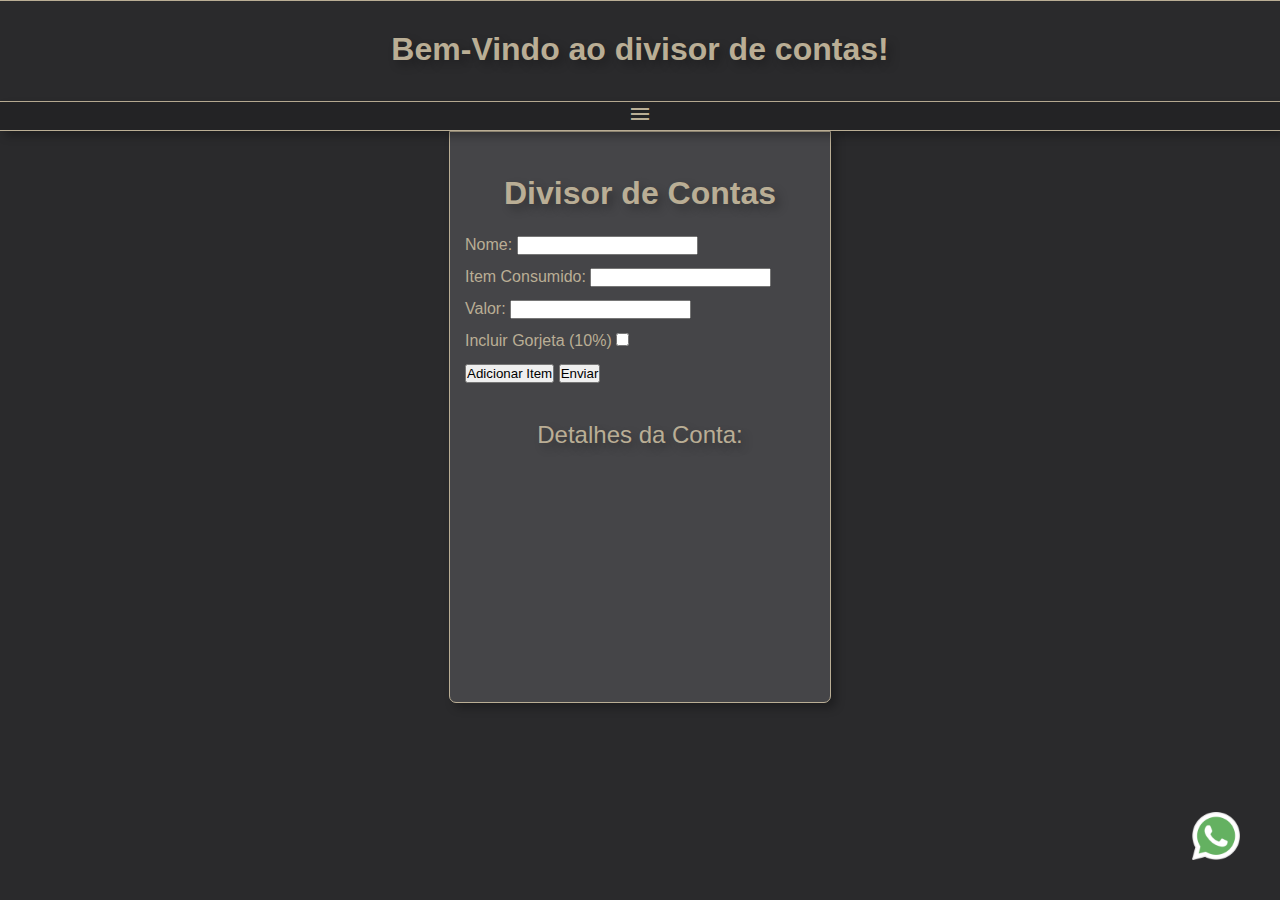
<file: index.html>
<!DOCTYPE html>
<html lang="pt-br">
<head>
    <meta charset="UTF-8">
    <meta http-equiv="X-UA-Compatible" content="IE=edge">
    <meta name="viewport" content="width=device-width, initial-scale=1.0">
    <link rel="stylesheet" href="style/style.css">
    <link rel="stylesheet" href="https://fonts.googleapis.com/css2?family=Material+Symbols+Outlined:opsz,wght,FILL,GRAD@48,400,0,0" />
    <title>Divisor de Contas</title>
</head>
<body>
    <header>
        <h1>
            Bem-Vindo ao divisor de contas!
        </h1>
    </header>

    <!-- Menu para navegar entre as páginas -->
    <nav class="menu">
        <div class="menu_button" onclick="abrir_menu()">
            <span class="material-symbols-outlined" id="munu-button">
                menu
            </span>
        </div>
        <ul class="menu_option" id="menu-options">
            <li class="link"><a href="index.html" target="_self" class="link1">Divisor de contas</a></li>
            <li class="link"><a href="jogo-da-vida.html" class="link1">Jogo da Vida</a></li>
            <li class="link"><a href="conversor.html" class="link1">conversor de números</a></li>
        </ul>
    </nav>
    <main>
        <!-- Espaço onde ficará o divisor de contas -->
        <div id="box">
            <h1>
                Divisor de Contas
            </h1>
            <form id="bill-form">
                <label for="name">Nome:</label>
                <input type="text" id="name">
                <br>
                <label for="item">Item Consumido:</label>
                <input type="text" id="item" required>
                <br>
                <label for="value">Valor:</label>
                <input type="number" id="value" required>
                <br>
                <label for="tip">Incluir Gorjeta (10%)</label>
                <input type="checkbox" id="tip">
                <br>
                <button type="button" id="add-item">Adicionar Item</button>
                <button type="submit" id="submit-form">Enviar</button>
            </form>
            <div id="bill-details">
                <h2>Detalhes da Conta:</h2>
                <ul id="bill-list"></ul>
            </div>
        </div>

     <!-- link para WhatsApp -->
        <div>
            <a href="https://wa.me/5519997777441" target="_blank"><img src="imagens/wppico.png" alt="WPP" id="wpp"></a> 
        </div>
    </main>
    <script src="js/divisor.js"></script>
    <script src="js/menu.js"></script>
</body>
</html>
</file>
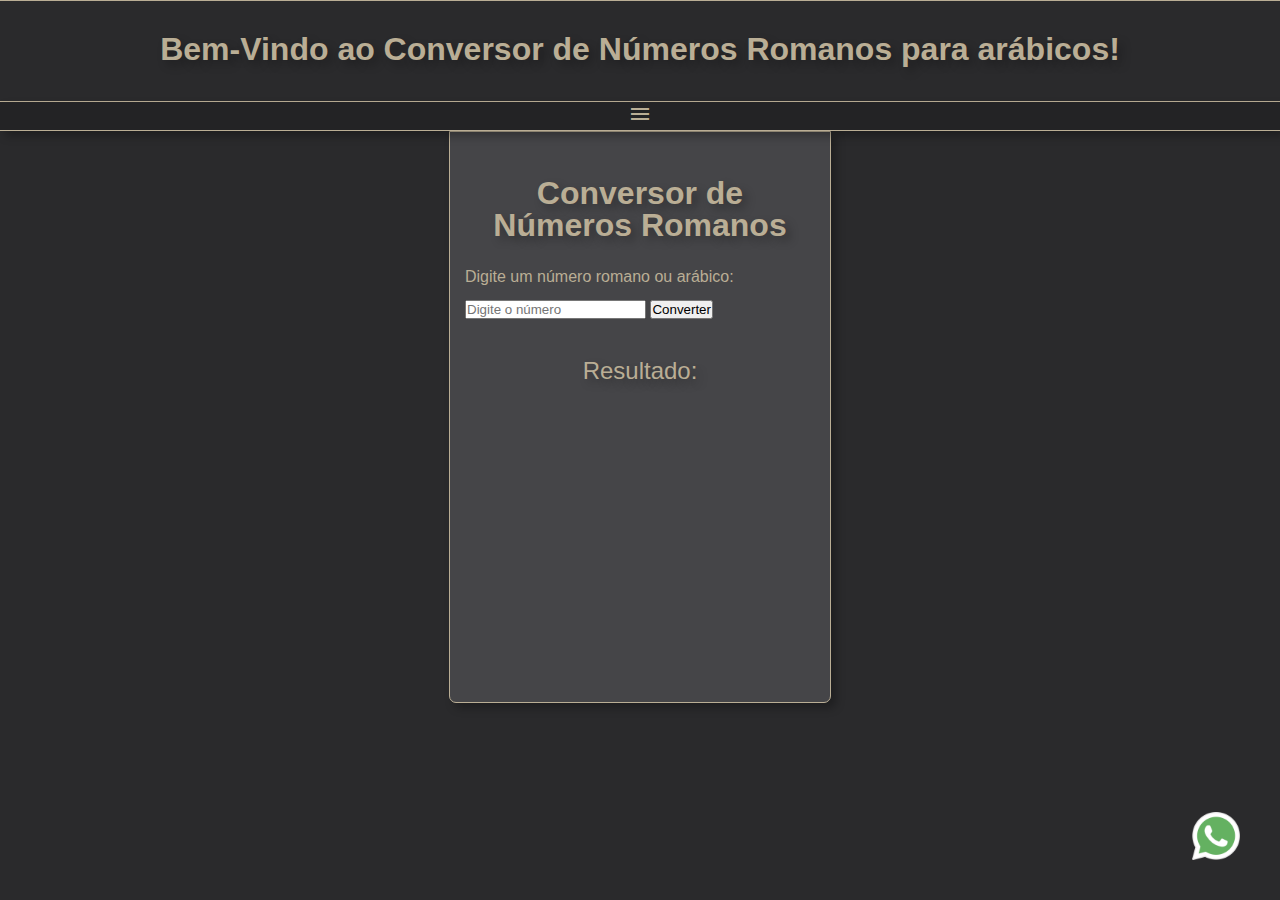
<file: conversor.html>
<!DOCTYPE html>
<html lang="pt-br">
<head>
    <meta charset="UTF-8">
    <meta http-equiv="X-UA-Compatible" content="IE=edge">
    <meta name="viewport" content="width=device-width, initial-scale=1.0">
    <link rel="stylesheet" href="style/style.css">
    <link rel="stylesheet" href="https://fonts.googleapis.com/css2?family=Material+Symbols+Outlined:opsz,wght,FILL,GRAD@48,400,0,0" />
    <title>Conversor número Romano para Arábico</title>
</head>
<body>
    <header>
        <h1>
            Bem-Vindo ao Conversor de Números Romanos para arábicos!
        </h1>
    </header>

    <!-- Menu para navegar entre as páginas -->
    <nav class="menu">
        <div class="menu_button" onclick="abrir_menu()">
            <span class="material-symbols-outlined" id="munu-button">
                menu
            </span>
        </div>
        <ul class="menu_option" id="menu-options">
            <li class="link"><a href="index.html" target="_self" class="link1">Divisor de contas</a></li>
            <li class="link"><a href="jogo-da-vida.html" class="link1">Jogo da Vida</a></li>
            <li class="link"><a href="conversor.html" class="link1">conversor de números</a></li>
        </ul>
    </nav>
    <main>
        <!-- Espaço onde ficará o conversor -->
        <div id="box">
            <h1>
                Conversor de Números Romanos
            </h1>
            <label for="input">Digite um número romano ou arábico:</label>
            <input type="text" id="input" placeholder="Digite o número" />
            <button onclick="converter()">Converter</button>
            <h2>
                Resultado:
            </h2>
            <div id="resultado"></div>
        </div>

     <!-- link para WhatsApp -->
        <div>
            <a href="https://wa.me/5519997777441" target="_blank"><img src="imagens/wppico.png" alt="WPP" id="wpp"></a> 
        </div>
    </main>
    <script src="js/conversor.js"></script>
    <script src="js/menu.js"></script>
</body>
</html>
</file>
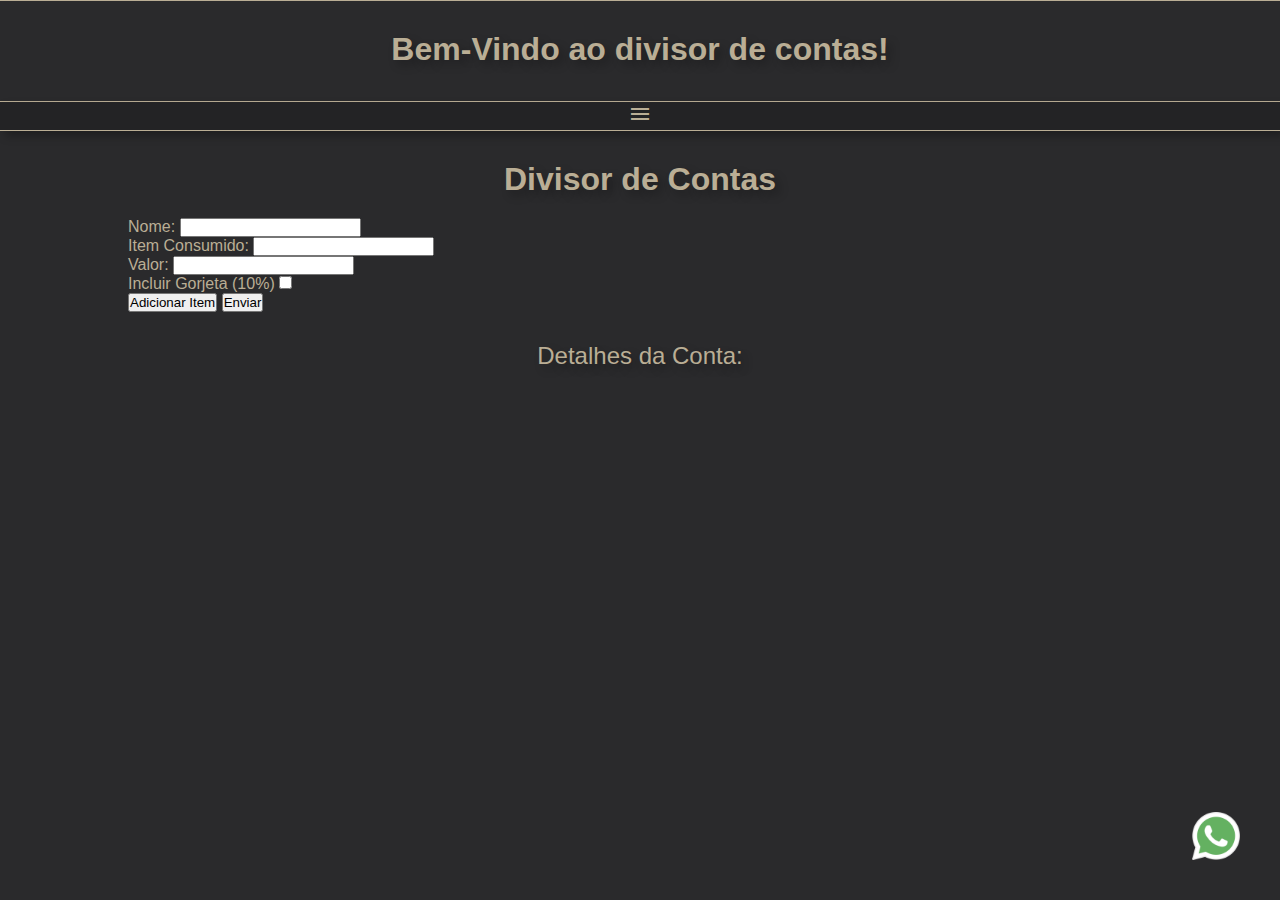
<file: divisor.html>
<!DOCTYPE html>
<html lang="pt-br">
<head>
    <meta charset="UTF-8">
    <meta http-equiv="X-UA-Compatible" content="IE=edge">
    <meta name="viewport" content="width=device-width, initial-scale=1.0">
    <link rel="stylesheet" href="style/style.css">
    <link rel="stylesheet" href="https://fonts.googleapis.com/css2?family=Material+Symbols+Outlined:opsz,wght,FILL,GRAD@48,400,0,0" />
    <title>Divisor de Contas</title>
</head>
<body>
    <header>
        <h1>
            Bem-Vindo ao divisor de contas!
        </h1>
    </header>

    <!-- Menu para navegar entre as páginas -->
    <nav class="menu">
        <div class="menu_button" onclick="abrir_menu()">
            <span class="material-symbols-outlined" id="munu-button">
                menu
            </span>
        </div>
        <ul class="menu_option" id="menu-options">
            <li class="link"><a href="divisor.html" target="_self" class="link1">Divisor de contas</a></li>
            <li class="link"><a href="#" class="link1">Jogo da Vida</a></li>
            <li class="link"><a href="#" class="link1">conversor de números</a></li>
        </ul>
    </nav>
    <main>
        <!-- Espaço onde ficará o divisor de contas -->
        <div id="divisor">
            <h1>
                Divisor de Contas
            </h1>
            <form id="bill-form">
                <label for="name">Nome:</label>
                <input type="text" id="name">
                <br>
                <label for="item">Item Consumido:</label>
                <input type="text" id="item" required>
                <br>
                <label for="value">Valor:</label>
                <input type="number" id="value" required>
                <br>
                <label for="tip">Incluir Gorjeta (10%)</label>
                <input type="checkbox" id="tip">
                <br>
                <button type="button" id="add-item">Adicionar Item</button>
                <button type="submit" id="submit-form">Enviar</button>
            </form>
            <div id="bill-details">
                <h2>Detalhes da Conta:</h2>
                <ul id="bill-list"></ul>
            </div>
        </div>

     <!-- link para WhatsApp -->
        <div>
            <a href="https://wa.me/5519997777441" target="_blank"><img src="imagens/wppico.png" alt="WPP" id="wpp"></a> 
        </div>
    </main>
    <script src="js/divisor.js"></script>
    <script src="js/menu.js"></script>
</body>
</html>
</file>
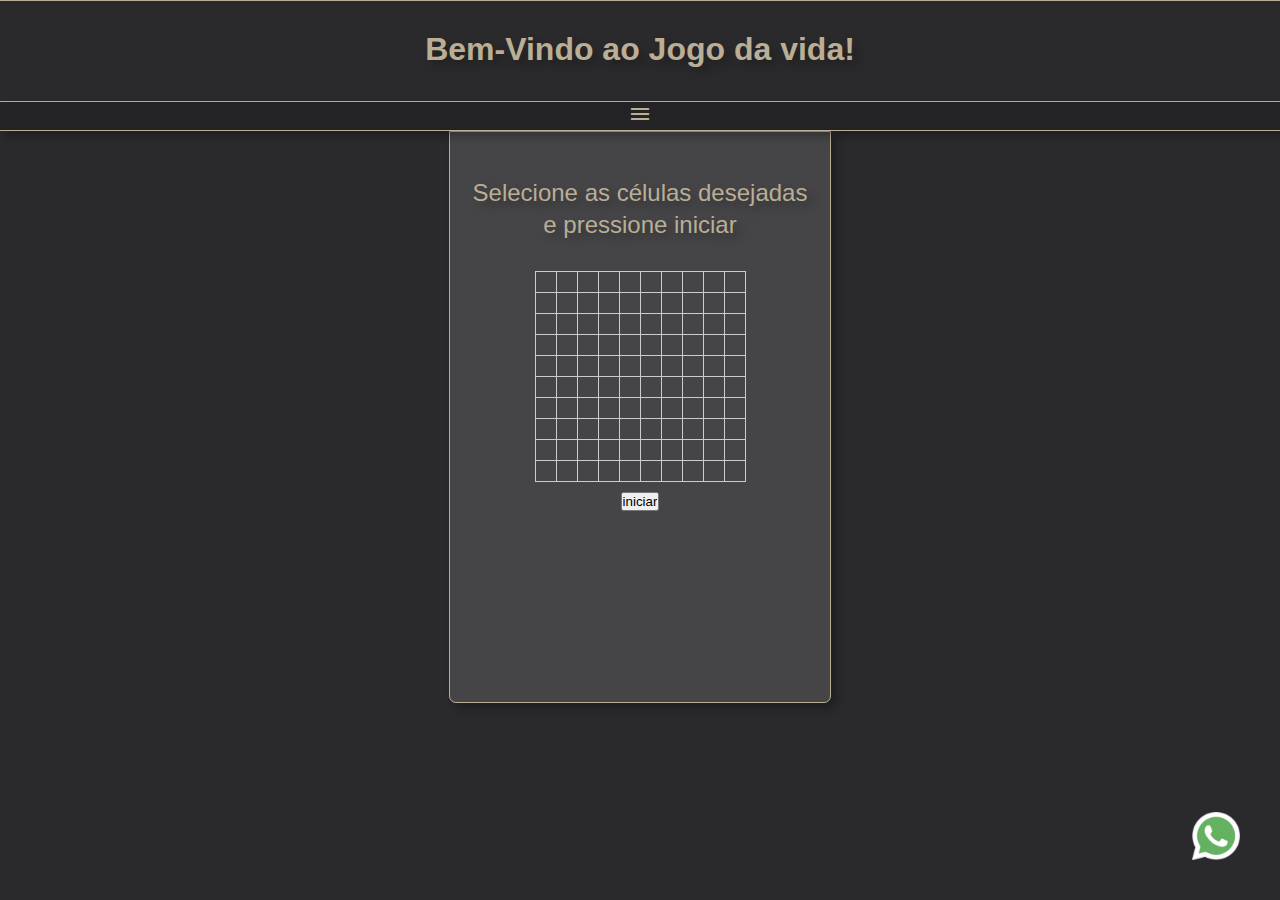
<file: jogo-da-vida.html>
<!DOCTYPE html>
<html lang="pt-br">
<head>
    <meta charset="UTF-8">
    <meta http-equiv="X-UA-Compatible" content="IE=edge">
    <meta name="viewport" content="width=device-width, initial-scale=1.0">
    <link rel="stylesheet" href="style/style.css">
    <link rel="stylesheet" href="https://fonts.googleapis.com/css2?family=Material+Symbols+Outlined:opsz,wght,FILL,GRAD@48,400,0,0" />
    <title>Jogo da Vida</title>
</head>
<body>
    <header>
        <h1>
            Bem-Vindo ao Jogo da vida!
        </h1>
    </header>

    <!-- Menu para navegar entre as páginas -->
    <nav class="menu">
        <div class="menu_button" onclick="abrir_menu()">
            <span class="material-symbols-outlined" id="munu-button">
                menu
            </span>
        </div>
        <ul class="menu_option" id="menu-options">
            <li class="link"><a href="index.html" target="_self" class="link1">Divisor de contas</a></li>
            <li class="link"><a href="jogo-da-vida.html" class="link1">Jogo da Vida</a></li>
            <li class="link"><a href="conversor.html" class="link1">conversor de números</a></li>
        </ul>
    </nav>
    <main>
        <!-- Espaço onde ficará o jogo -->
        <div id="box">
            <h2>
                Selecione as células desejadas e pressione iniciar
            </h2>
            <table id="grid"></table>
            <input type="submit" value="iniciar" id="start">
        </div>

     <!-- link para WhatsApp -->
        <div>
            <a href="https://wa.me/5519997777441" target="_blank"><img src="imagens/wppico.png" alt="WPP" id="wpp"></a> 
        </div>
    </main>
    <script src="js/jogo-da-vida.js"></script>
    <script src="js/menu.js"></script>
</body>
</html>
</file>
<file: style/style.css>
@charset "UTF-8";
@keyframes slideDown {
    from {
        transform: translateY(-10px);
        opacity: 0;
    }
    to {
        transform: translateY(0);
        opacity: 1;
    }
}
@import url('https://fonts.googleapis.com/css2?family=Baskervville&display=swap');

* {
    padding: 0px;
    margin: 0px;
    font-family: Arial, Helvetica, sans-serif;
}

body {
    background-color: #2A2A2C;
    color: #BAAE95;
}

header {
    background-color: #2A2A2C;
    width: 100vw;
    height: 100px;
    border-bottom: 1px solid #BAAE95;
    border-top: 1px solid #BAAE95;
}

nav {
    box-shadow: 5px 5px 10px rgba(0, 0, 0, 0.287);
}

.menu {
    position: relative;
    background-color: #232325;
    width: 100vw;
    margin: auto;
    border-bottom: 1px solid #BAAE95;
}

.menu_button {
    text-align: center;
    color: #BAAE95;
}

.menu_option {
    position: absolute;
    top: 100%;
    display: none;
    width: 100vw;
    border-bottom: 1px solid #BAAE95;
}

.link {
    color: #BAAE95;
    text-decoration: none;
    position: relative;
    width: 100vw;
    text-align: center;
    border-top: 1px solid #BAAE95;
    padding: 10px;
}
.link1 {
    color: #BAAE95;
    text-decoration: none;
}

#ultima_op {
    border-bottom: 1px solid #BAAE95;
}

.link:hover {
    background-color: #baae9523;
}
.link1:hover {
    color: #232325;
}

.menu:hover .menu_option {
    display: block;
    animation: slideDown 0.5s ease;
    background-color: #232325;
}

#wpp {
    height: 3em;
    position: fixed;
    bottom: 40px;
    right: 40px;
}

#logo_insta {
    height: 15px;
}
#logo_wpp {
    height: 15px;
}

main {
    display: block;
    margin: auto;
    width: 80vw;
    /* font-family: ; */
    font-size: 1em;
}
h1 {
    text-align: center;
    margin-top: 30px;
    margin-bottom: 20px;
    text-shadow: 5px 5px 10px rgba(0, 0, 0, 0.287);
}
h2 {
    text-align: center;
    margin-top: 30px;
    margin-bottom: 30px;
    font-weight: lighter;
    text-shadow: 5px 5px 10px rgba(0, 0, 0, 0.287);
}

#box {
    background-color: #6c6c726a;
    margin: auto;
    width: 350px;
    height: 60vh;
    padding: 15px;
    border-bottom-left-radius: 7px;
    border-bottom-right-radius: 7px;
    border: 0.3px solid #BAAE95; 
    line-height: 2em;
    box-shadow: 5px 5px 10px rgba(0, 0, 0, 0.287);
}

#bill-list {
    text-align: center;
    list-style: none;
}

a {
    color: #BAAE95;
    text-decoration: none;
}

a:hover {
    text-decoration: underline;
}

table {
    border-collapse: collapse;
  }

td {
    width: 20px;
    height: 20px;
    border: 1px solid #ccc;
}

.alive {
    background-color: #000;
}
table {
    margin: auto;
}

#start {
    display: block;
    margin: auto;
    margin-top: 10px;
}
</file>
